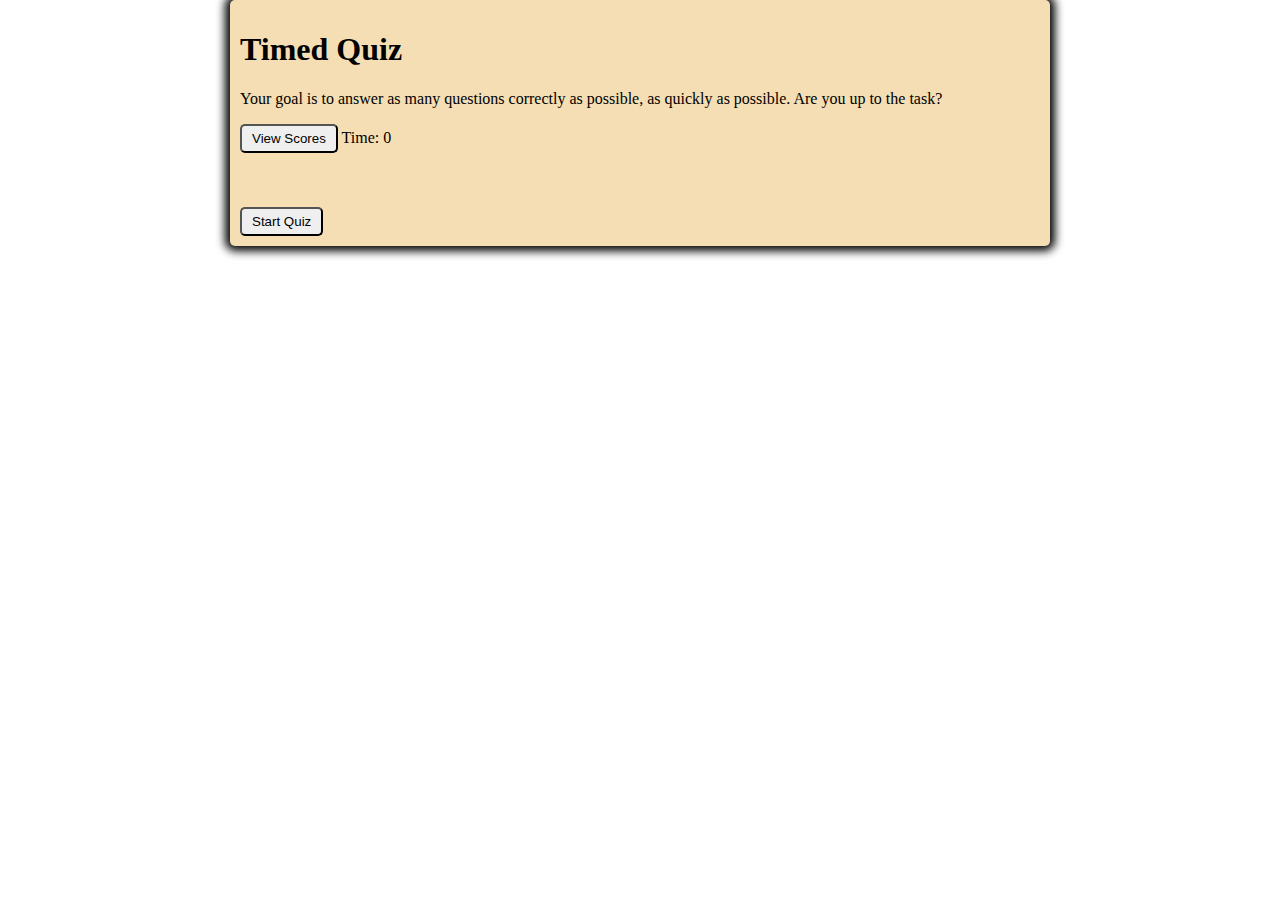
<file: index.html>
<!DOCTYPE html>
<html lang="en">

<head>
  <meta charset="UTF-8">
  <meta name="viewport" content="width=device-width, initial-scale=1.0">
  <meta http-equiv="X-UA-Compatible" content="ie=edge">
  <link rel="stylesheet" href="style.css">
  <title>This is a Code Quiz</title>
</head>

<body>
  <div class="container">
    <h1>Timed Quiz</h1>
    <p>Your goal is to answer as many questions correctly as possible, as quickly as possible. Are you up to the task?</p>
    <input id="view-scores" type="button" value="View Scores">
    <span id="timer">Time: 0</span>
    <div id="scores-div"></div>
    <br>
    <div id="question-div"></div>
    <br>
    <div id="choices"></div>
    <br>
    <form id="results"></form>
    <div id="buttons">
      <input id="start-button" type="button" value="Start Quiz">
    </div>
  </div>
  
  <script src="questions.js"></script>
  <script src="script.js"></script>
</body>
</html>
</file>
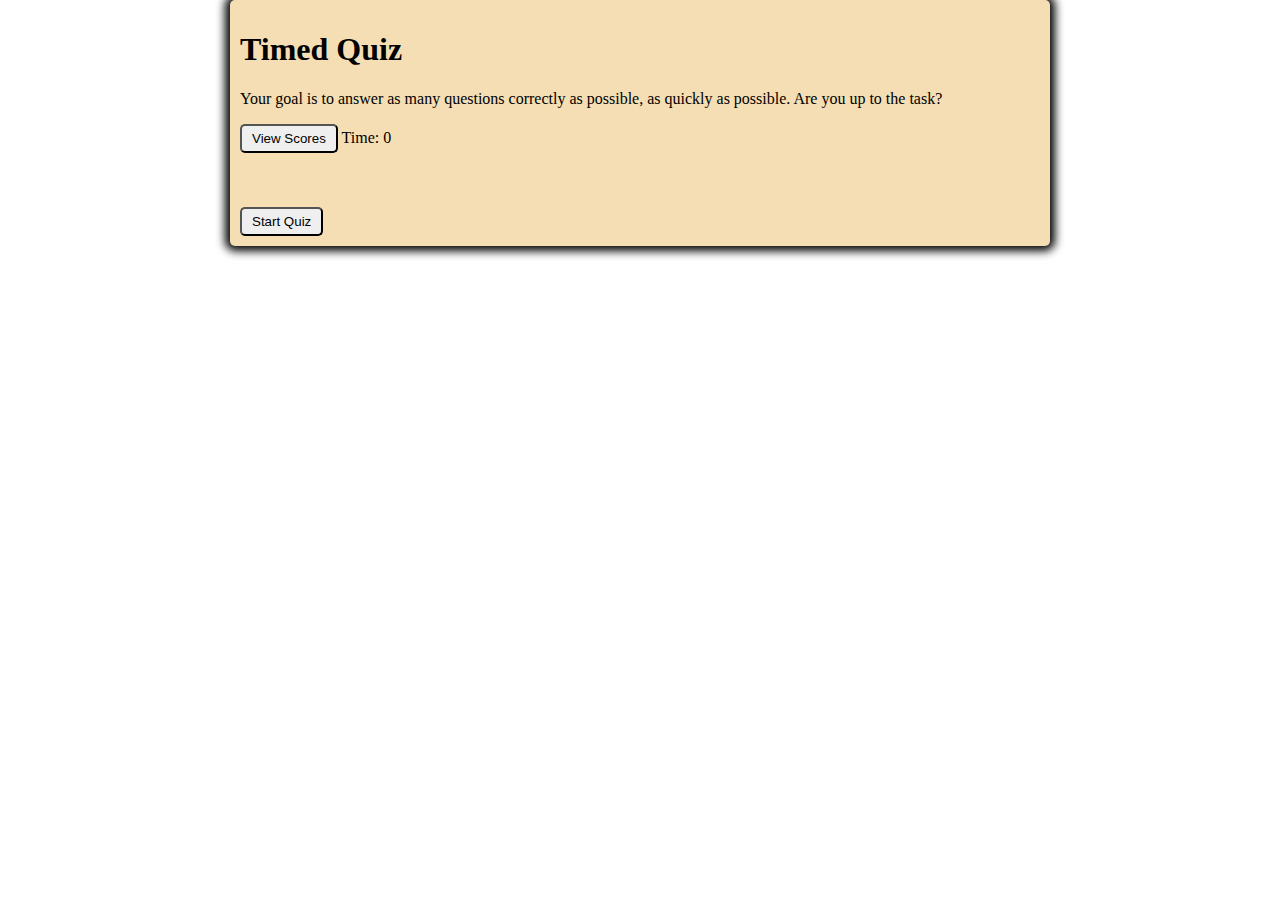
<file: Homework-04.html>
<!DOCTYPE html>
<html lang="en">

<head>
  <meta charset="UTF-8">
  <meta name="viewport" content="width=device-width, initial-scale=1.0">
  <meta http-equiv="X-UA-Compatible" content="ie=edge">
  <link rel="stylesheet" href="Homework-04-css.css">
  <title>This is a Code Quiz</title>
</head>

<body>
  <div class="container">
    <h1>Timed Quiz</h1>
    <p>Your goal is to answer as many questions correctly as possible, as quickly as possible. Are you up to the task?</p>
    <input id="view-scores" type="button" value="View Scores">
    <span id="timer">Time: 0</span>
    <div id="scores-div"></div>
    <br>
    <div id="question-div"></div>
    <br>
    <div id="choices"></div>
    <br>
    <form id="results"></form>
    <div id="buttons">
      <input id="start-button" type="button" value="Start Quiz">
    </div>
  </div>
  
  <script src="Questions-04-js.js"></script>
  <script src="Script-04-js.js"></script>
</body>
</html>
</file>
<file: style.css>
body {
    padding: 0;
    margin: 0;
    display: flex;
    width: 100vw;
    justify-content: center;
    align-items: center;
}
.container {
    width: 800px;
    max-width: 80%;
    background-color: wheat;
    border-radius: 5px;
    box-shadow: 0 0 10px 5px;
    padding: 10px
    
}
input {
    border-radius: 5px;
    padding: 5px 10px;
}
.hidden {
    display: none;
}
</file>
<file: Homework-04-css.css>
body {
    padding: 0;
    margin: 0;
    display: flex;
    width: 100vw;
    justify-content: center;
    align-items: center;
}
.container {
    width: 800px;
    max-width: 80%;
    background-color: wheat;
    border-radius: 5px;
    box-shadow: 0 0 10px 5px;
    padding: 10px
    
}
input {
    border-radius: 5px;
    padding: 5px 10px;
}
.hidden {
    display: none;
}
</file>
